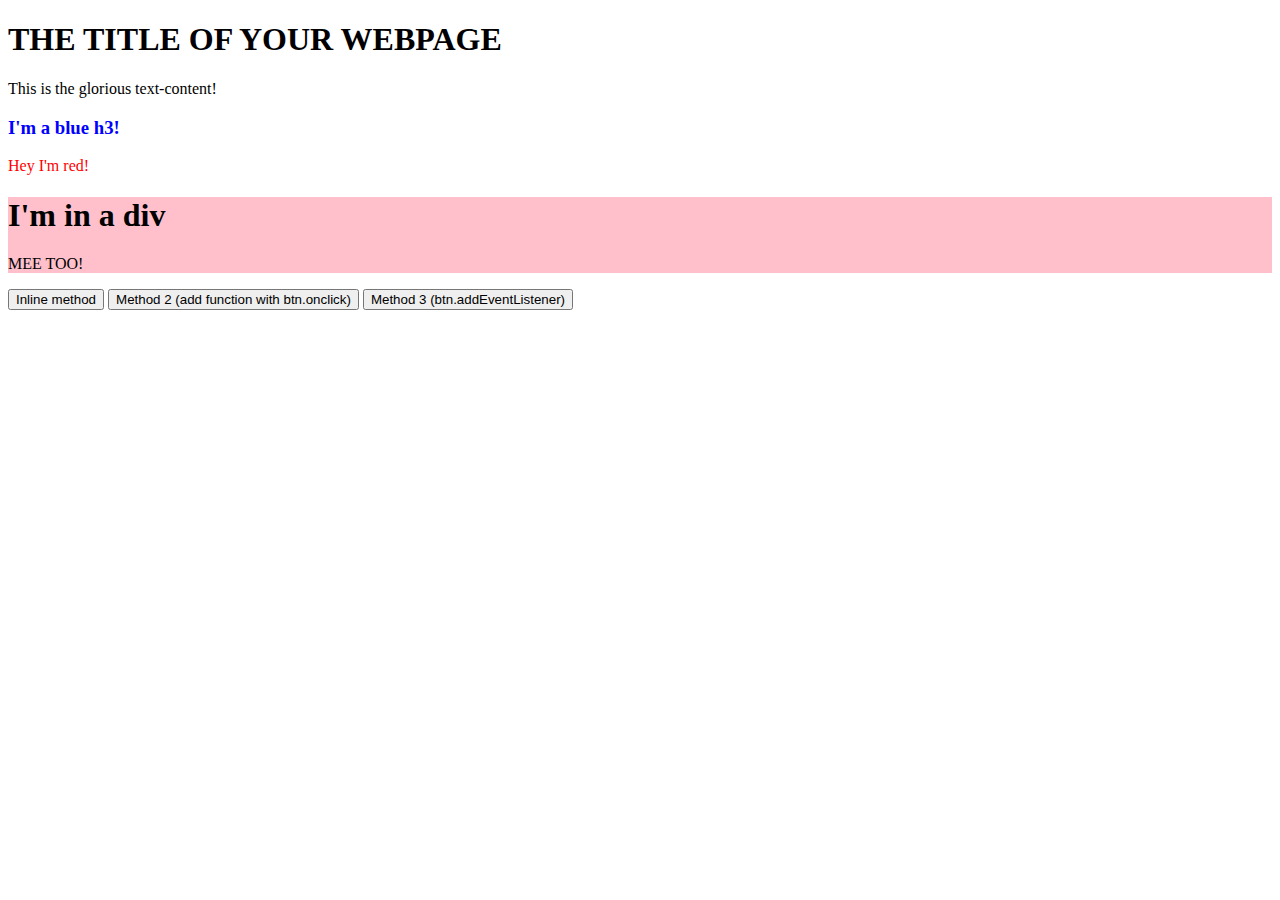
<file: javascript-exercises/test/index.html>
<!DOCTYPE html>
<html lang="en">
<head>
    <meta charset="UTF-8">
    <meta http-equiv="X-UA-Compatible" content="IE=edge">
    <meta name="viewport" content="width=device-width, initial-scale=1.0">
    <title>Document</title>
</head>
<body>
    <h1>
        THE TITLE OF YOUR WEBPAGE
      </h1>
      <div id="container"></div>
      <button >Inline method</button>
      <button id='btn'>Method 2 (add function with btn.onclick)</button>
      <button id='btn2'>Method 3 (btn.addEventListener)</button>
    

    <script src="script.js"></script>
</body>

</html>
</file>
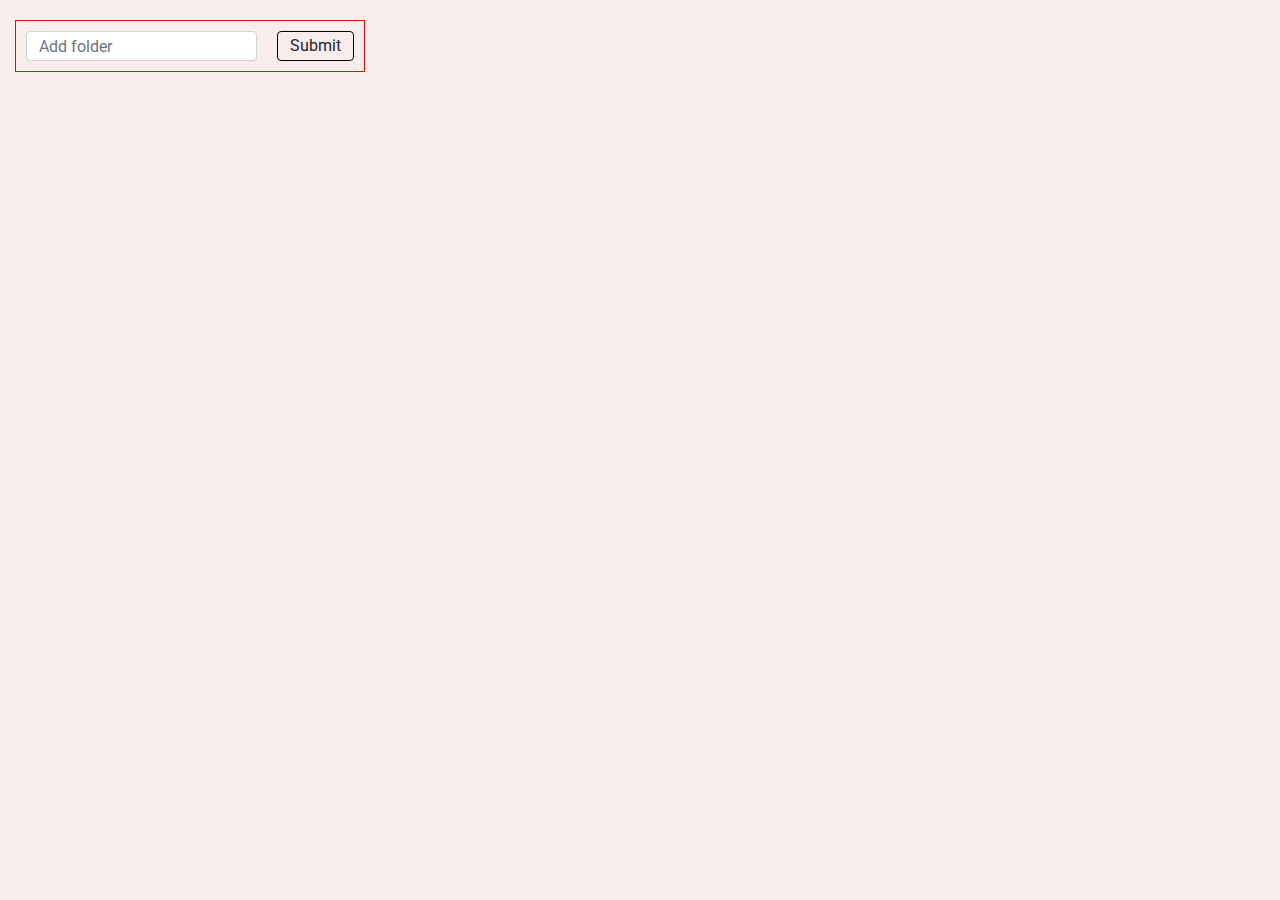
<file: javascript/bookApp/index.html>
<!DOCTYPE html>
<html lang="en">
<head>
  <meta charset="UTF-8">
  <meta http-equiv="X-UA-Compatible" content="IE=edge">
  <meta name="viewport" content="width=device-width, initial-scale=1.0">
  <title>Document</title>
  <link rel="stylesheet" href="https://stackpath.bootstrapcdn.com/bootstrap/4.5.2/css/bootstrap.min.css" integrity="sha384-JcKb8q3iqJ61gNV9KGb8thSsNjpSL0n8PARn9HuZOnIxN0hoP+VmmDGMN5t9UJ0Z" crossorigin="anonymous">
  <link rel="preconnect" href="https://fonts.gstatic.com">
  <link href="https://fonts.googleapis.com/css2?family=Roboto:ital,wght@0,100;0,300;0,400;0,500;1,100;1,300;1,400;1,500&display=swap" rel="stylesheet">
  <link rel="stylesheet" href="style.css">
</head>
<body>
  <div class="container folder-section">

    <div id="folder-container">
        <div id="folder-form-wrapper">
            <form id="folder-form">
                <div class="folder-flex-wrapper">
                    <div style="flex: 6">
                        <input id="folder-title" class="form-control folder-form-title" type="text" name="title" placeholder="Add folder">
                    </div>
                    <div style="flex: 1">
                        <input id="folder-submit" class="btn" type="submit" >
                    </div>
                </div>
            </form>
        </div>

        <div id="folder-list-wrapper">
        
        </div>	
    </div>

  </div>

  <div id="book-section">
    <div class="container book-section" id="book-add">
      <!-- (populated in the script) -->
    </div>
    <div id="book-list-section">
      <!-- (populated in the script) -->
    </div>
  </div>

  <script src="script.js"></script>
</body>
</html>
</file>
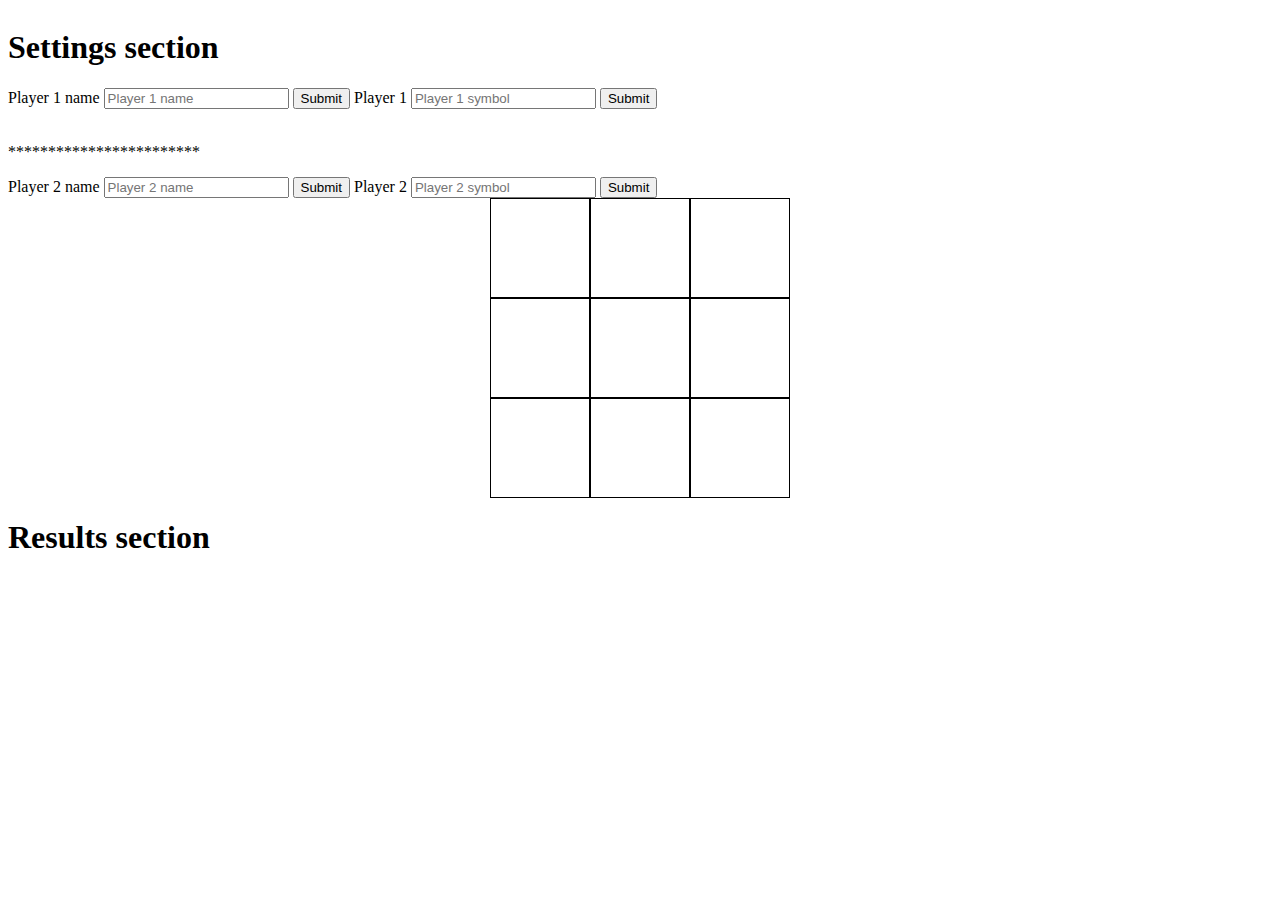
<file: javascript/tictactoe/index.html>
<!DOCTYPE html>
<html lang="en">
<head>
  <meta charset="UTF-8">
  <meta http-equiv="X-UA-Compatible" content="IE=edge">
  <meta name="viewport" content="width=device-width, initial-scale=1.0">
  <title>Document</title>
  <link rel="stylesheet" href="style.css">
</head>
<body>
  
  <div id="settings">
    <h1>Settings section</h1>
    <div id="player1">
      <label for="player1-name">Player 1 name</label>
      <input id="player1-name" type="text" placeholder="Player 1 name">
      <button id="player1-name-submit">Submit</button>


      <label for="player1-symbol">Player 1</label>
      <input id="player1-symbol"type="text" placeholder="Player 1 symbol">
      <button id="player1-symbol-submit">Submit</button>
    </div>

    <br>
    <p>************************</p>

    <div id="player2">
      <label for="player2-name">Player 2 name</label>
      <input id="player2-name" type="text" placeholder="Player 2 name">
      <button id="player2-name-submit">Submit</button>

      <label for="player2-symbol">Player 2</label>
      <input id="player2-symbol"type="text" placeholder="Player 2 symbol">
      <button id="player2-symbol-submit">Submit</button>
    </div>
  </div>


  <div id="gameboard-section">

  </div>

  
  <div id="results-section">
    <h1>Results section</h1>

  </div>

  <script src="script.js"></script>
</body>
</html>
</file>
<file: javascript/bookApp/style.css>
/* ************** Global Section ************** */
body {
  background-color: #F8EDEB;
  display: flex;
}
/* ************** Folder List Section ************** */
.folder-section {
  position: relative;
  top: 20px;
  margin: 0;
}
.folder-flex-wrapper {
  display: flex;
}
.folder-wrapper {
  display: flex;
  align-items: center;
}
.folder-form-wrapper {
  display: flex;
  align-items: center;
}
.folder-form-title {
  height: 30px;
  align-self: center;
  margin: 10px;
  margin-right: 30px;
}
.view-items {
  height: 30px;
  width: 90px;
  margin: 10px;
}
.delete-folder {
  height: 30px;
  margin: 10px;
}
#folder-submit {
  padding: 0 12px;
  border: 1px solid black;
  height: 30px;
  margin: 10px;
  margin-left: 30px;
}
#folder-container {
  width: 350px;
  border: 1px solid red;
}
/* ************** Book List Section ************** */
#book-container {
  border: 1px solid red;
  width: 400px;
  margin: 20px;
}
#flex-wrapper {
  display: grid;

  justify-items: center;
  align-items: center;

  grid-template: 
    'title title'
    'author genre'
    'pages checkbox'
    'submit submit';
}

#book-title-area {
  grid-area: title;
}
#book-author-area {
  grid-area: author;
}
#book-genre-area {
  grid-area: genre;
}
#book-pages-area {
  grid-area: pages;
}
#book-checkbox-area {
  grid-area: checkbox;
}
#book-submit-area {
  grid-area: submit;

}
</file>
<file: javascript/tictactoe/style.css>
/* ********** Global section ********** */
body {
  display: flex;
  flex-direction: column;
}


/* ********** Settings section ********** */
#settings {
  display: flex;
  flex-direction: column;
}


/* ********** Gameboard section ********** */
#gameboard-section {
  display: grid;
  grid-template-columns: repeat(3, 100px);
  grid-template-rows: repeat(3, 100px);
  justify-content: center;

}
.square {
  text-align: center;
  vertical-align: middle;
  line-height: 100px;
}


/* ********** Results section ********** */
</file>
